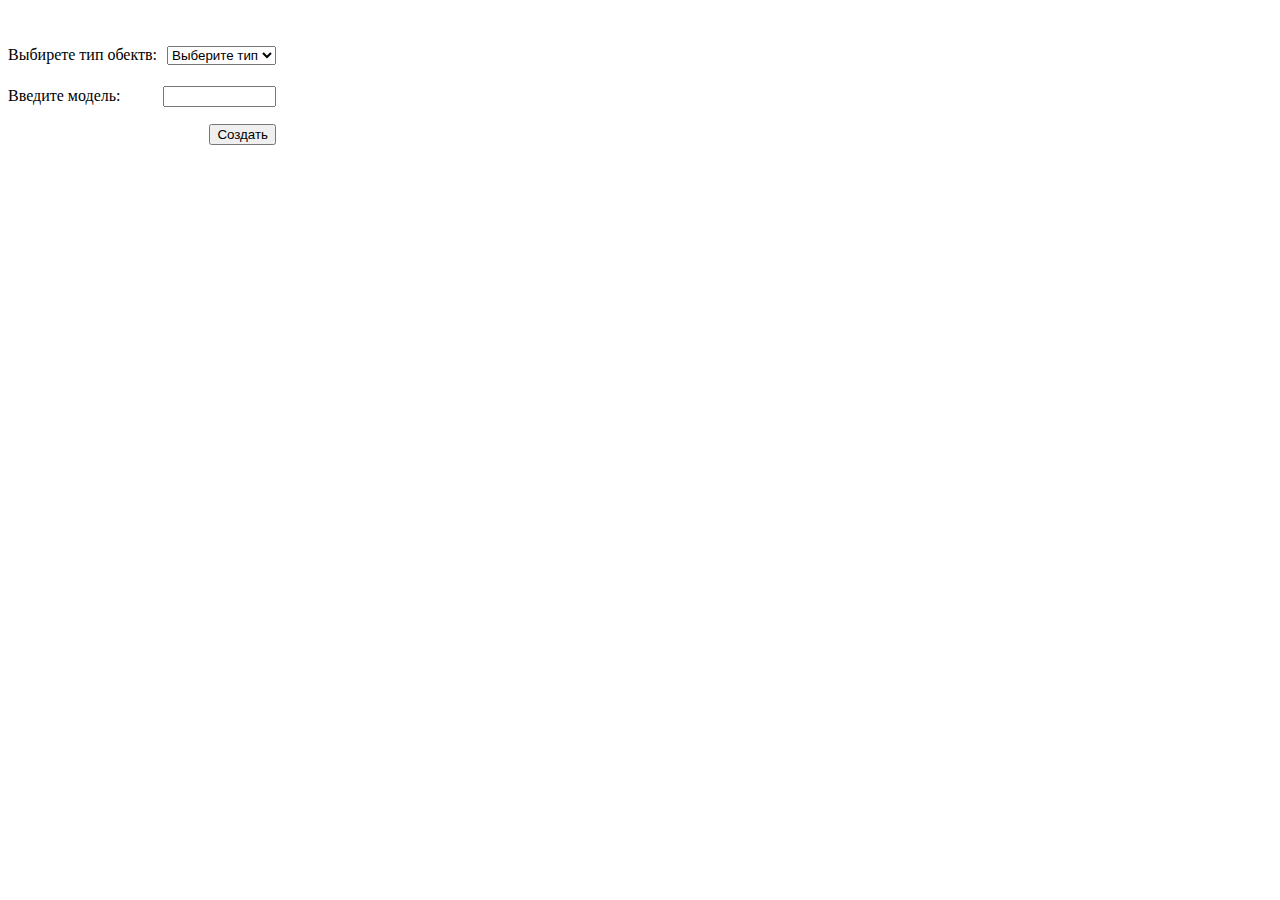
<file: Task-2/index.html>
<!DOCTYPE html>
<html>
   <head>
      <title>
         Title
      </title>
      <meta charset="utf-8" />
      <link rel="stylesheet" type="text/css" href="./style.css" />
   </head>
   <body>
      
      <div id="root"></div>

      <div id="add">
      <!--><input type="text" size="30" value="При нажатии Enter будет click">-->
      </div>
      
      <script src="./script.js"></script>
   
   </body>
</html>
</file>
<file: Task-2/style.css>
.element {
   padding: 5px;
   border: 2px solid black;
   width: 150px;
   display:inline-block;
   margin-right: 10px;
}

.on {
   background-color: green;
}

.off {
   background-color: red;
}

label {
    float:left;
    padding-right:10px;
}

.addChannel {
    display: inline-block;
    display: inline-flex;
}

.TV {
    width: 230px;
}

#add {
    clear:both; 
    text-align:right;
    float:left;
}

.add {
    float:left;
}

.field {
    clear:both; 
    text-align:right; 
    line-height:25px;
}

#addChanel {
    width: 100px;
}

input#model {
    width: 105px;
}

input#type {
    width: 105px;
}
</file>
